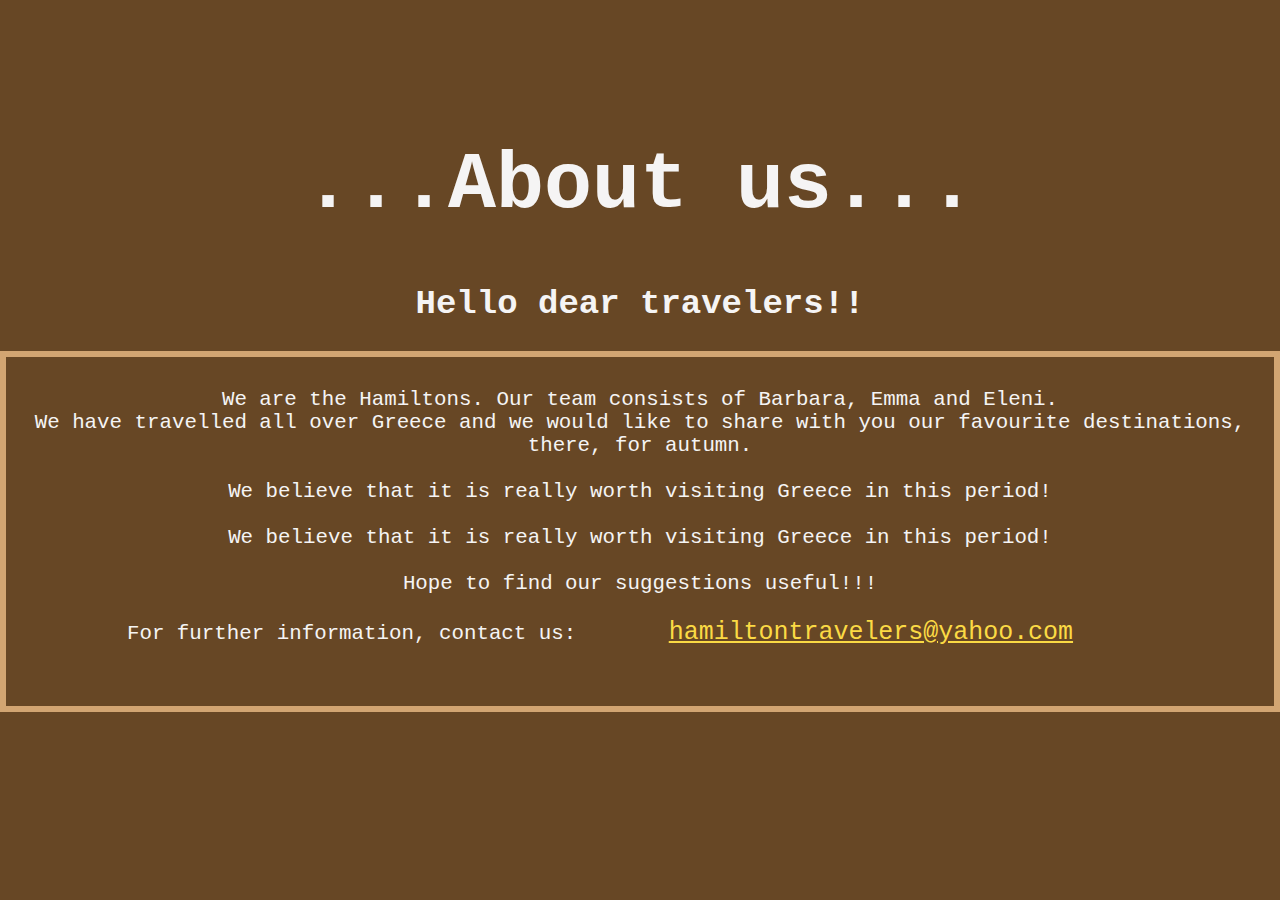
<file: about-project.html>
<!DOCTYPE html>
<html>
  <head>
    <link rel="stylesheet" href="css/styles.css" />
    <title>About page</title>
  </head>
 
  <body>
    <div style="padding-top: 100px">
      <h1>...About us...</h1>
      <h2>Hello dear travelers!!</h2>
    </div>

    <div
      style="padding: 10px; border:6px solid rgb(210, 165, 114)"><p> We are the Hamiltons. Our team consists of Barbara, Emma and Eleni.<br>We have travelled all over Greece and we would like to share with you
        our favourite destinations, there, for autumn.</br><br>We believe that it is really worth visiting Greece in this period!</br><br>We believe that it is really worth visiting Greece in this period!</br><br>Hope to find our suggestions useful!!!</br><br>For further information, contact us:
        <a  href="hamiltontravelers@yahoo.com">hamiltontravelers@yahoo.com</a></br></p>
    </div>
  </body>
</html>
</file>
<file: css/styles.css>
h1 {
  font-size: 80px;
  margin-top: 40px;
}
h2 {
  font-size: 34px;
}

.carousel-item {
  height: 670px;
}

p {
  text-align: center;
  font-size: 1.3em;
}
body {
  background-color: rgb(103, 71, 37);
  color: rgb(245, 244, 244);
  font-family: arial;
  margin: 0;
}

h1,
h2 {
  text-align: center;
}

p {
  text-align: center;
  font-size: 1.3em;
  margin-bottom: 50px;
}

.carousel-item {
  height: 500px;
}

a {
  font-size: 1.2em;
}

h4 {
  text-align: center;
  font-weight: bold;
  margin-top: 20px;
  margin-bottom: 20px;
}
form {
  margin-bottom: 30px;
}

a {
  color: rgb(251, 218, 68);
  margin-right: 80px;
  margin-left: 80px;
  margin-bottom: 100px;
  font-family: "Courier New", Courier, monospace;
}

h1,
h2,
h4 {
  font-family: "Courier New", Courier, monospace;
}

p {
  font-family: "Courier New", Courier, monospace;
}
</file>
